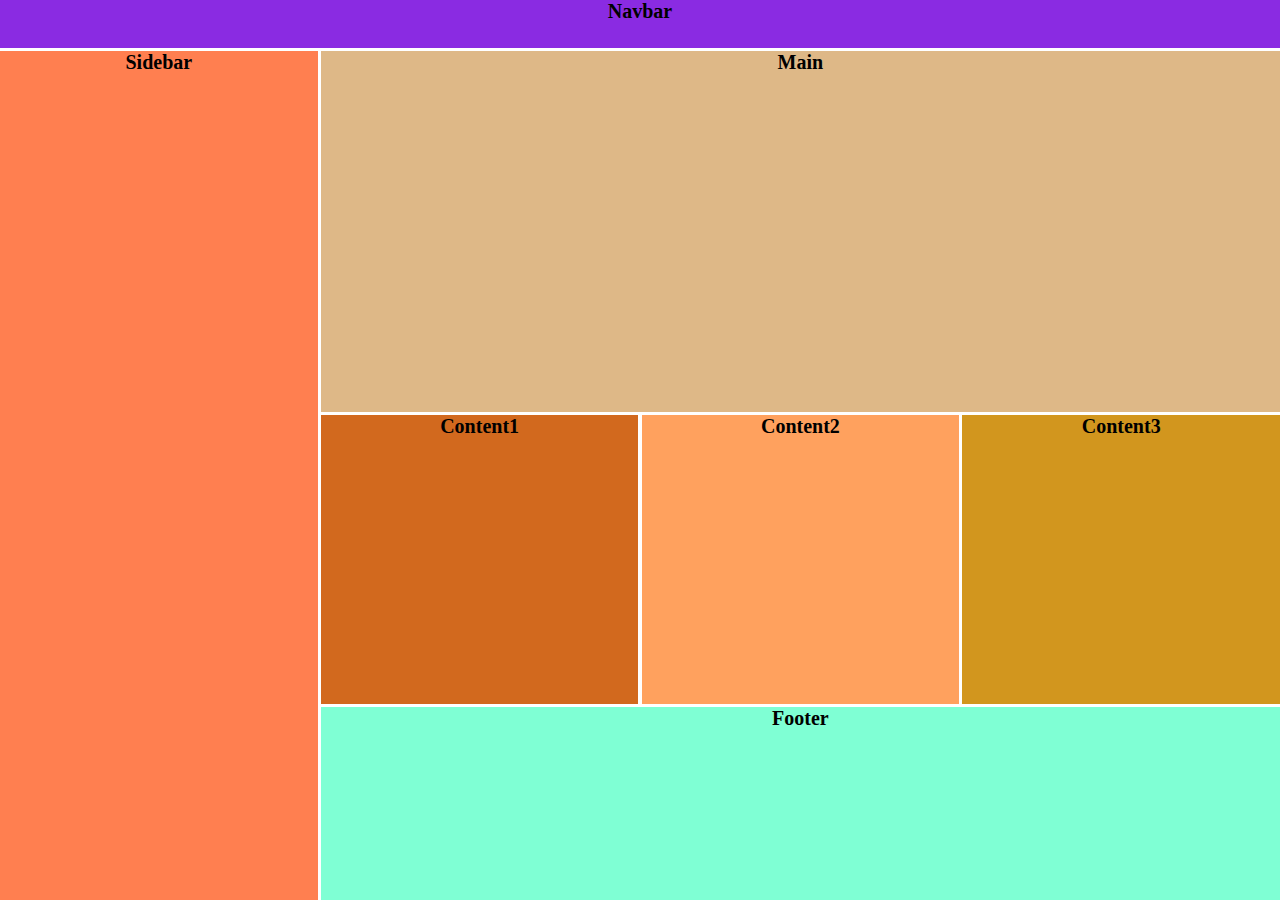
<file: Grid_practice/index.html>
<!DOCTYPE html>
<html lang="en">
<head>
    <meta charset="UTF-8">
    <meta name="viewport" content="width=device-width, initial-scale=1.0">
    <title>Grid Practice</title>
    <link rel="stylesheet" href="styles.css">
</head>
<body>
    <div class="container">
        <nav>Navbar</nav>
        <main>Main</main>
        <div id="sidebar">Sidebar</div>
        <div id="Content1">Content1</div>
        <div id="Content2">Content2</div>
        <div id="Content3">Content3</div>
        <footer>Footer</footer>
    </div>
</body>
</html>
</file>
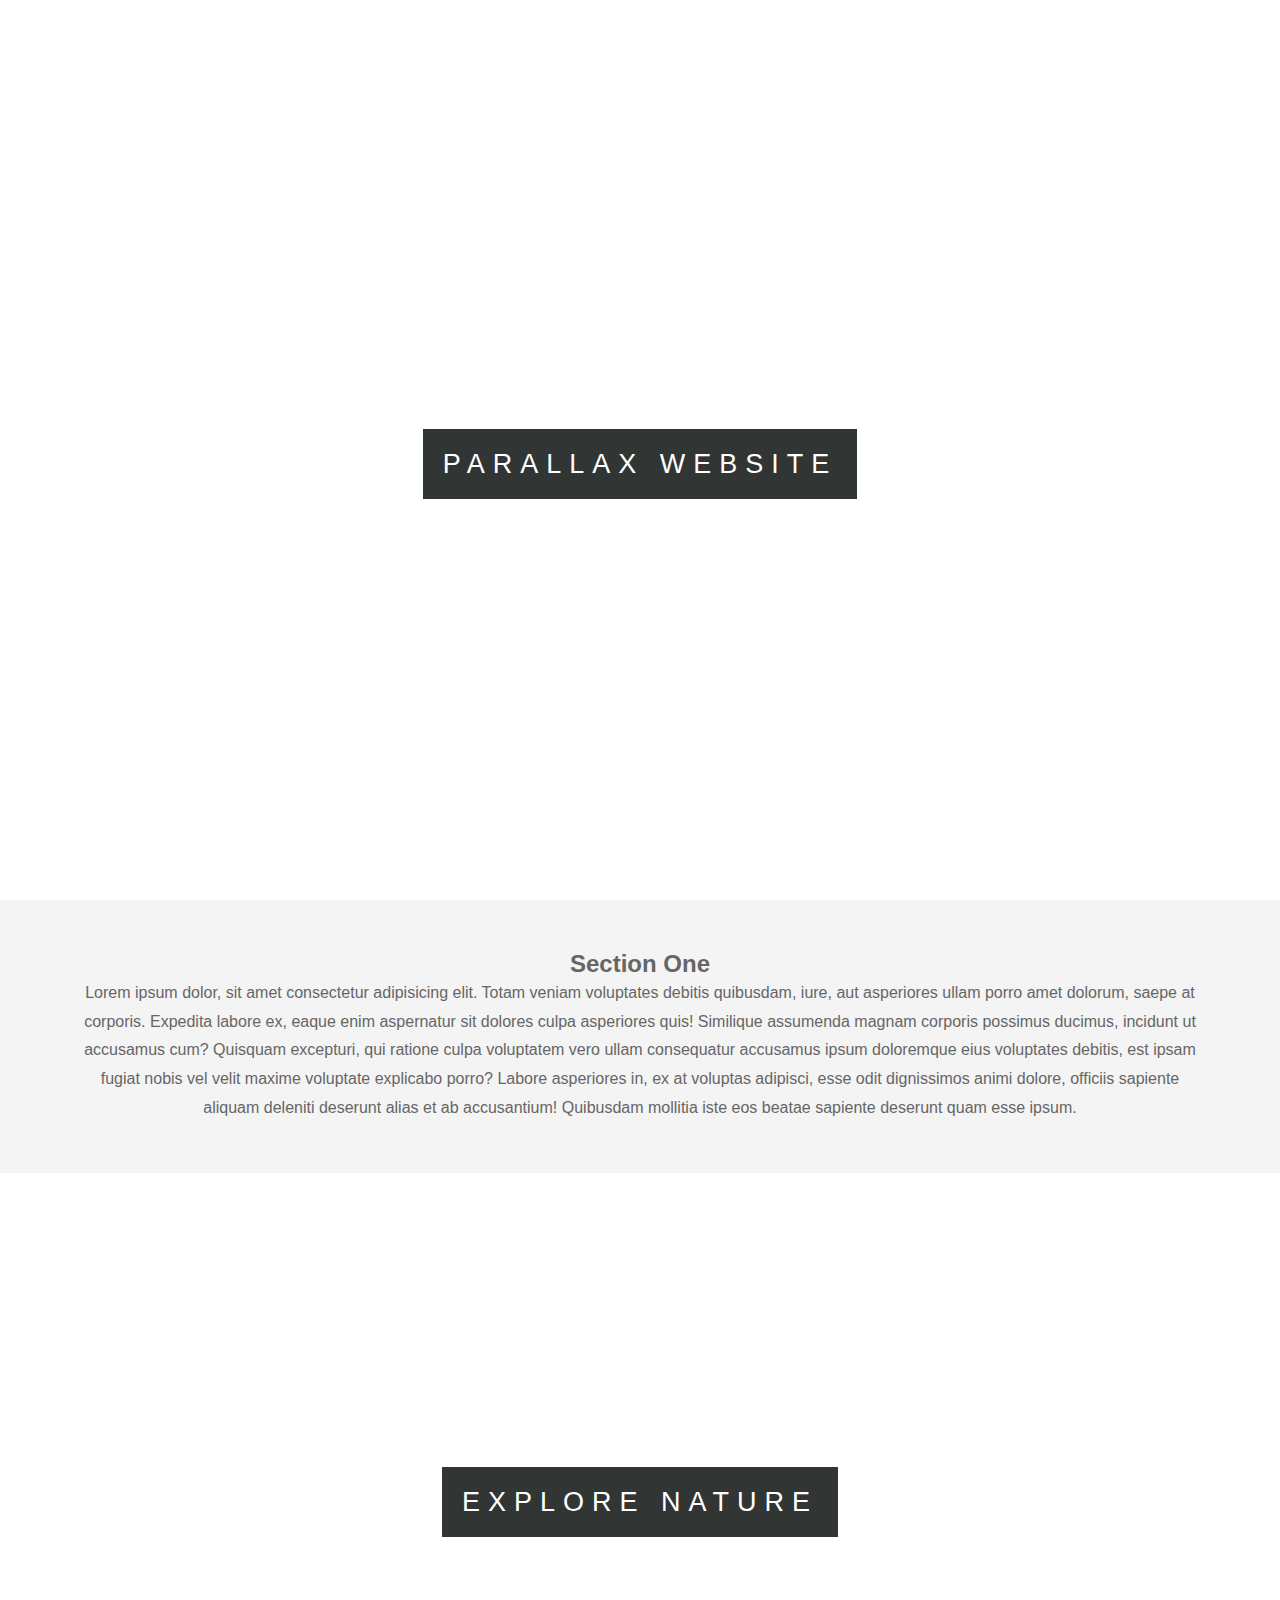
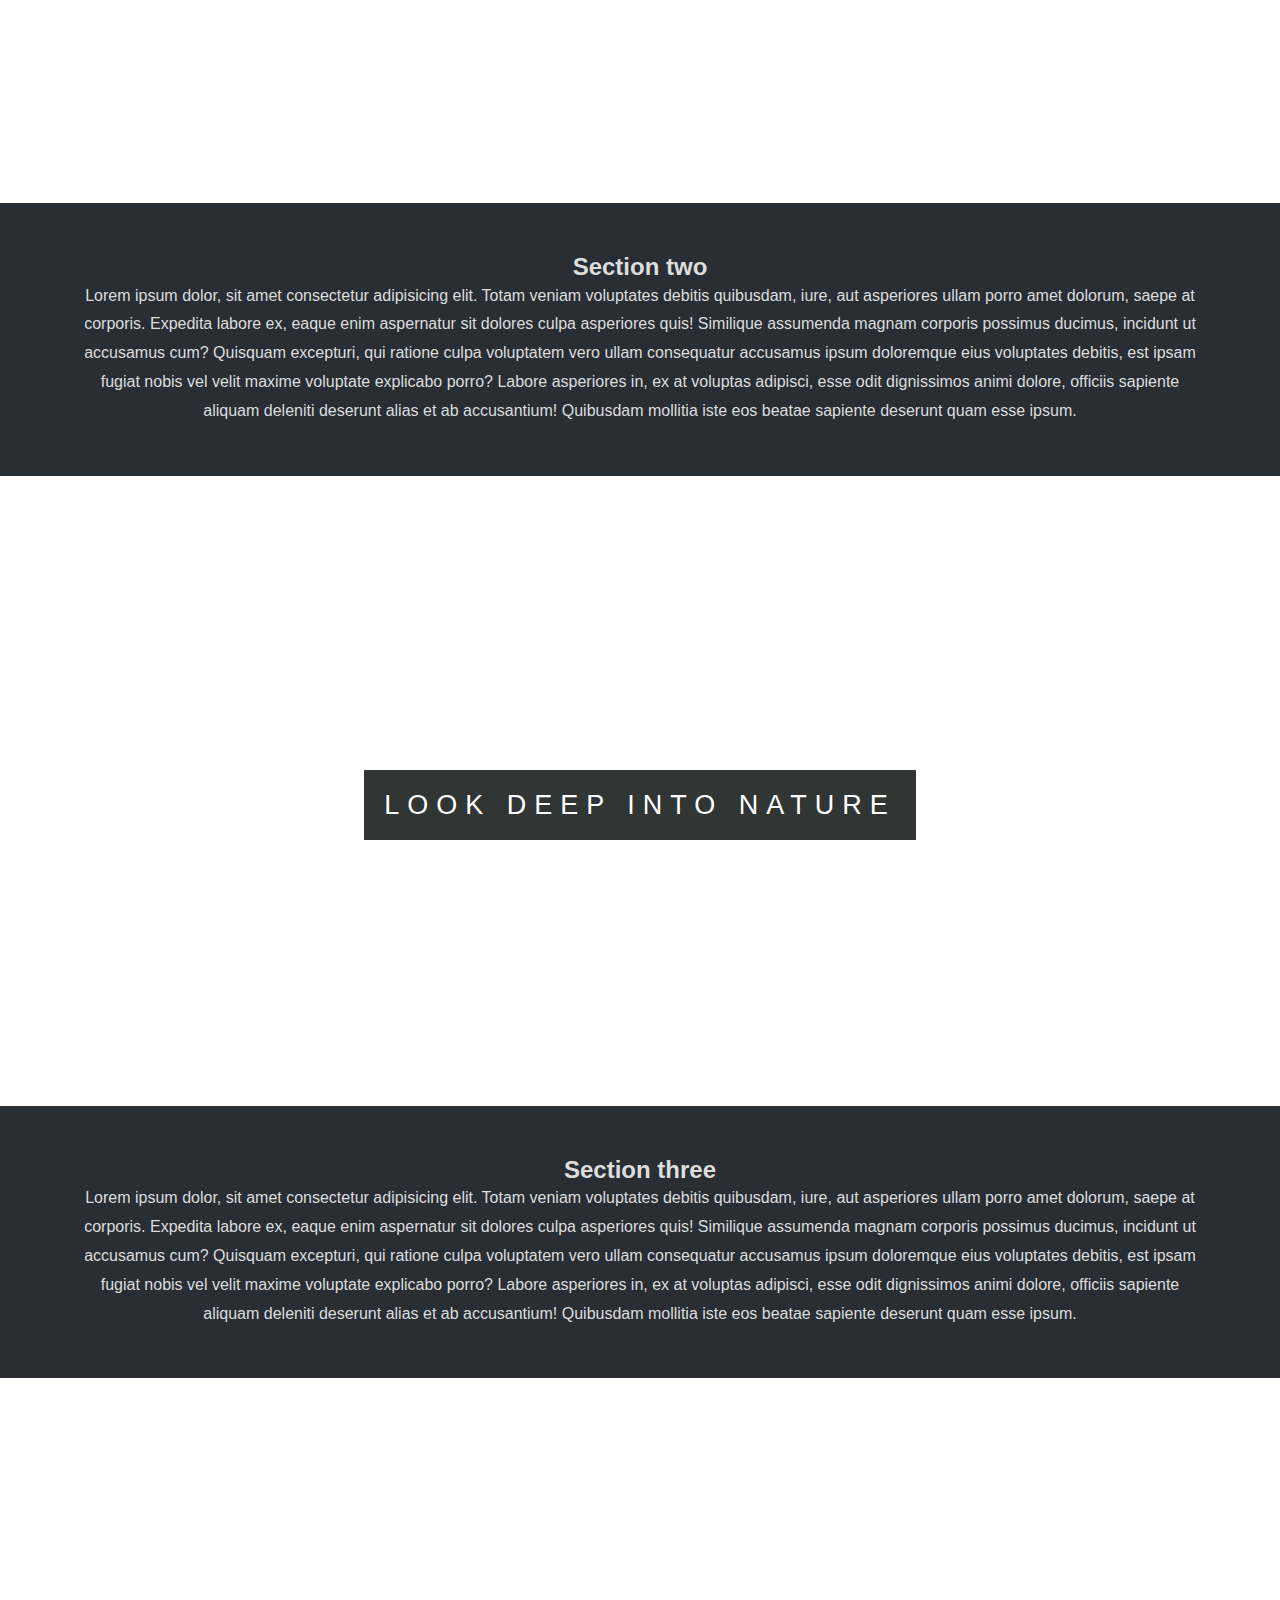
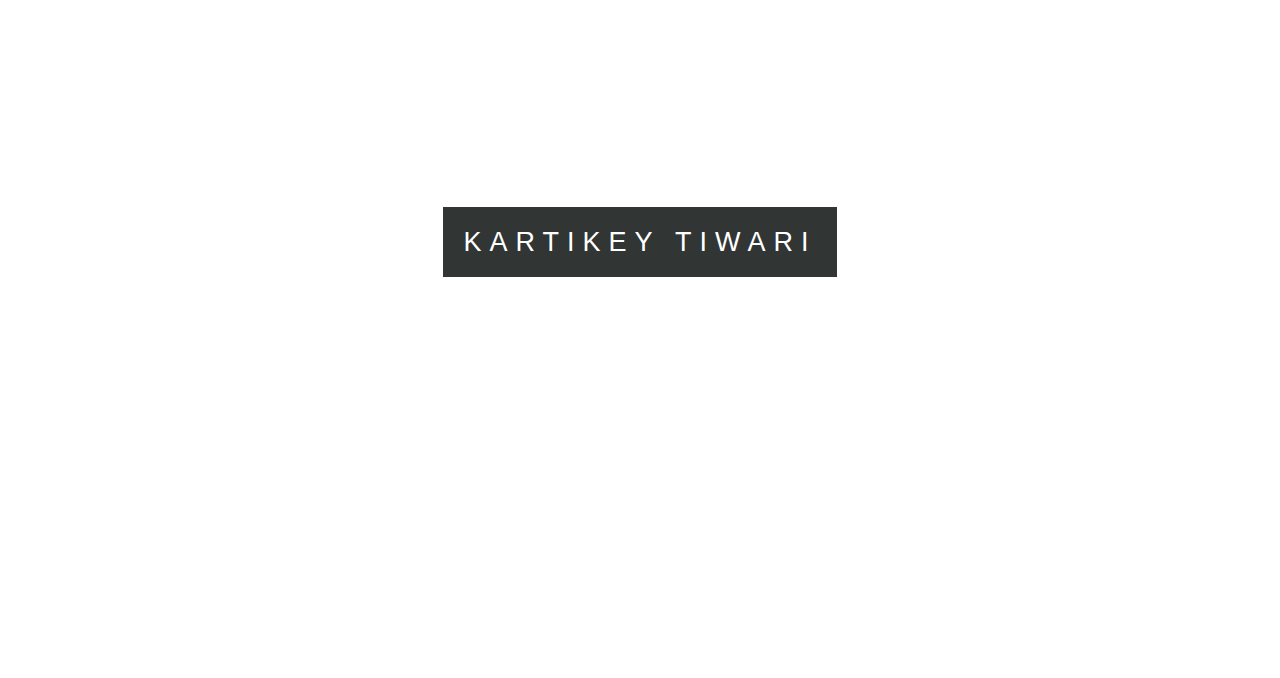
<file: Parallax_Website/index.html>
<!DOCTYPE html>
<html lang="en">
<head>
    <meta charset="UTF-8">
    <meta name="viewport" content="width=device-width, initial-scale=1.0">
    <title>Parallax Website</title>
    <link href="styles.css" rel="stylesheet">
</head>
<body>
    <div class="container">
        <section class="one">
           <div class="ptext">
            <span class="textbg"> Parallax Website</span>
           </div>
        </section>
        <section class="section section-light">
            <h2>Section One</h2>
            <p>Lorem ipsum dolor, sit amet consectetur adipisicing elit. Totam veniam voluptates debitis quibusdam, iure, aut asperiores ullam porro amet dolorum, saepe at corporis. Expedita labore ex, eaque enim aspernatur sit dolores culpa asperiores quis! Similique assumenda magnam corporis possimus ducimus, incidunt ut accusamus cum? Quisquam excepturi, qui ratione culpa voluptatem vero ullam consequatur accusamus ipsum doloremque eius voluptates debitis, est ipsam fugiat nobis vel velit maxime voluptate explicabo porro? Labore asperiores in, ex at voluptas adipisci, esse odit dignissimos animi dolore, officiis sapiente aliquam deleniti deserunt alias et ab accusantium! Quibusdam mollitia iste eos beatae sapiente deserunt quam esse ipsum.</p>
        </section>
       
        <section class="two">
            <div class="ptext">
             <span class="textbg">Explore Nature</span>
            </div>
         </section>
         <section class="section section-dark">
            <h2>Section two</h2>
            <p>Lorem ipsum dolor, sit amet consectetur adipisicing elit. Totam veniam voluptates debitis quibusdam, iure, aut asperiores ullam porro amet dolorum, saepe at corporis. Expedita labore ex, eaque enim aspernatur sit dolores culpa asperiores quis! Similique assumenda magnam corporis possimus ducimus, incidunt ut accusamus cum? Quisquam excepturi, qui ratione culpa voluptatem vero ullam consequatur accusamus ipsum doloremque eius voluptates debitis, est ipsam fugiat nobis vel velit maxime voluptate explicabo porro? Labore asperiores in, ex at voluptas adipisci, esse odit dignissimos animi dolore, officiis sapiente aliquam deleniti deserunt alias et ab accusantium! Quibusdam mollitia iste eos beatae sapiente deserunt quam esse ipsum.</p>
        </section>
        <section class="three">
            <div class="ptext">
             <span class="textbg">Look Deep Into Nature</span>
            </div>
         </section>
         <section class="section section-dark">
            <h2>Section three</h2>
            <p>Lorem ipsum dolor, sit amet consectetur adipisicing elit. Totam veniam voluptates debitis quibusdam, iure, aut asperiores ullam porro amet dolorum, saepe at corporis. Expedita labore ex, eaque enim aspernatur sit dolores culpa asperiores quis! Similique assumenda magnam corporis possimus ducimus, incidunt ut accusamus cum? Quisquam excepturi, qui ratione culpa voluptatem vero ullam consequatur accusamus ipsum doloremque eius voluptates debitis, est ipsam fugiat nobis vel velit maxime voluptate explicabo porro? Labore asperiores in, ex at voluptas adipisci, esse odit dignissimos animi dolore, officiis sapiente aliquam deleniti deserunt alias et ab accusantium! Quibusdam mollitia iste eos beatae sapiente deserunt quam esse ipsum.</p>
        </section>
        <section class="one">
            <div class="ptext">
             <span class="textbg">Kartikey Tiwari</span>
            </div>
         </section>

    </div>
</body>
</html>
</file>
<file: Grid_practice/styles.css>
*{
    margin: 0;
    padding: 0;
    box-sizing: border-box;
}
.container{
    display: grid;
    height: 100vh;
    grid-template-columns: 1fr 1fr 1fr 1fr;
    grid-template-rows: 0.2fr 1.5fr 1.2fr 0.8fr;
    grid-template-areas: 
    "nav nav nav nav"
    "sidebar main main main"
    "sidebar content1 content2 content3"
    "sidebar footer footer footer";
    grid-gap: 0.2rem;
    text-align: center;
    font-size: 20px;
    font-weight: 600;
}
nav{
    background: blueviolet;
    grid-area: nav;
}
main{
    background-color: burlywood;
    grid-area: main;
}
#sidebar{
    background-color: coral;
    grid-area: sidebar;
}
#Content1{
    background-color: chocolate;
    grid-area: content1;
}
#Content2{
    background-color: rgb(255, 161, 94);
    grid-area: content2;
}
#Content3{
    background-color: rgb(210, 150, 30);
    grid-area: content3;
}
footer{
    background-color: aquamarine;
    grid-area: footer;
}
@media only screen and (max-width: 550px) {
    .container{
        grid-template-columns: 1fr;
        grid-template-rows: 0.4fr 0.4fr 2.2fr 1.2fr 1.2fr 1.2fr 1fr;
        grid-template-areas: 
        "nav"
        "sidebar"
        "main"
        "content1"
        "content2"
        "content3"
        "footer";

    }
}
</file>
<file: Parallax_Website/styles.css>
*{
    padding: 0;
    margin: 0;
    box-sizing: border-box;
}
html, body{
    height: 100%;
    font-size: 16px;
    font-family: "Lato", sans-serif ;
    font-weight: 400;
    line-height: 1.8rem;
    color: #666;
}
.one{
    background-image: url(https://avante.biz/wp-content/uploads/Natural-Landscape-Wallpapers-HD/Natural-Landscape-Wallpapers-HD-007.jpg);
    width: 100%;
    height: 100vh; 
}
.two{
    background-image: url(https://www.wallpaperup.com/uploads/wallpapers/2016/10/27/1029085/beb893f65ce2848cde26457ab7bdfe84.jpg);
    width: 100%;
    height: 70vh; 
}
.three{
    background-image: url(https://th.bing.com/th/id/R.7be28aba34d23c95be4a99b12be0b959?rik=nEaptd4o4dAuoA&riu=http%3a%2f%2ff.vividscreen.info%2fsoft%2f9190874678c0e1f1353d9eca8d2ac27a%2fBeautiful-Stunning-Landscape-1920x1200.jpg&ehk=F%2b4lnsOVPfdeO1HuBvsi2o7K96Ez3c9bML9gjBcXKZE%3d&risl=&pid=ImgRaw&r=0);
    width: 100%;
    height: 70vh; 
}
.one, .two, .three{
    position: relative;
    background-position: center;
    background-size: cover;
    background-repeat: no-repeat;
    background-attachment: fixed;
}
.ptext{
    position: absolute;
    top: 50%;
    width: 100%;
    text-align: center;
    color: blue;
    font-size: 27px;
    letter-spacing: 8px;
    text-transform: uppercase;
}
.textbg{
    background: #313534;
    color: white;
    padding: 20px;
}
.section {
    padding: 50px 80px;
    text-align: center;
}
.section-light{
    background-color: #f4f4f4;
    color: #666;
}
.section-dark{
    background-color: #282e34;
    color: #ddd;
}
</file>
